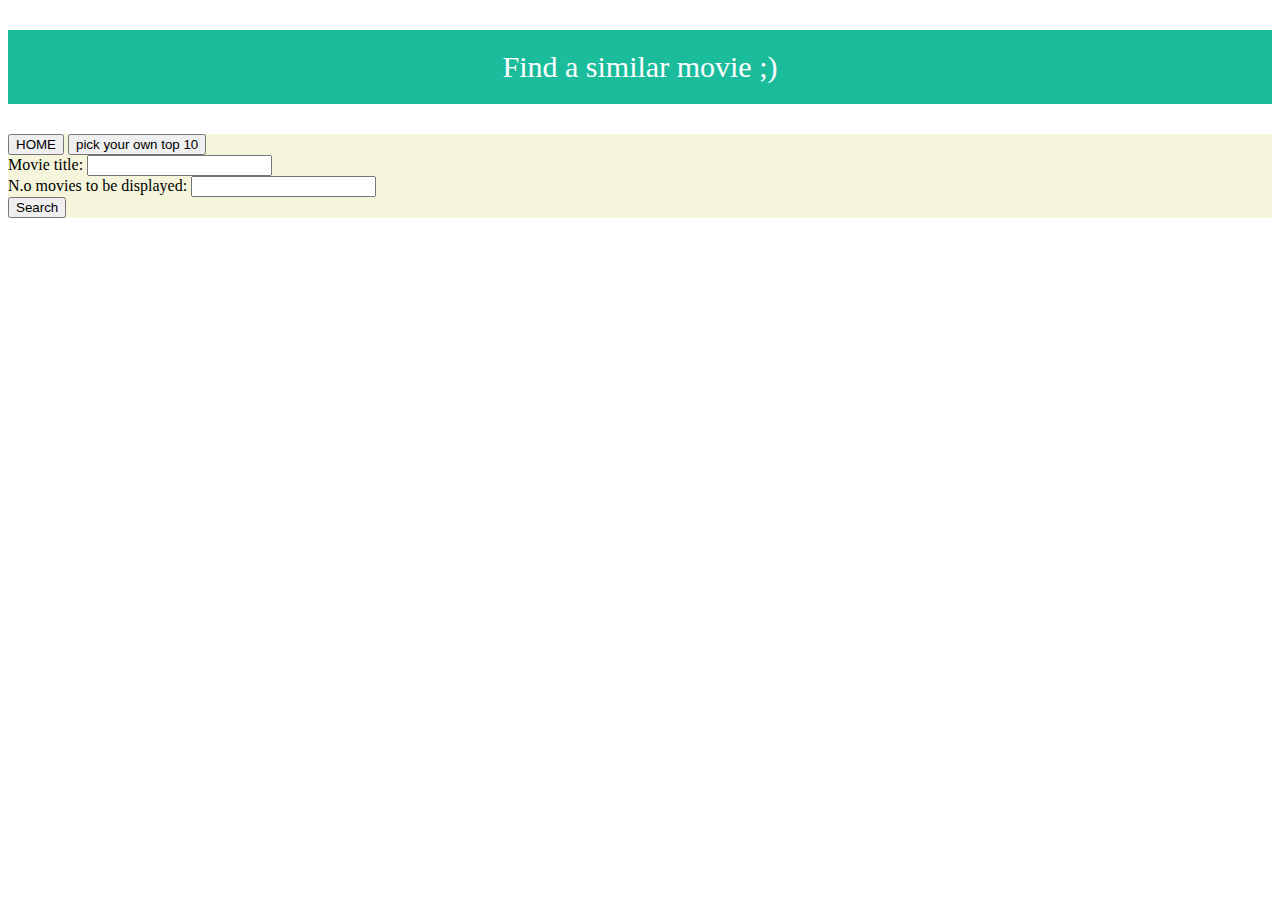
<file: src/main/resources/public/movieBasedRecommend.html>
<!DOCTYPE html>
<html lang="en">
<head>
    <meta charset="UTF-8">
    <title>Title</title>
    <script src="https://ajax.googleapis.com/ajax/libs/jquery/1.10.2/jquery.min.js"></script>
    <script src="movieBased.js"></script>
    <link rel="stylesheet" href="beauty.css">
</head>
<body>
<div>
    <p class="header">Find a similar movie ;)</p>
</div>
<div class = "headerContainer" style="position: sticky; top: 0; background: beige">
    <input id = "home" type="button" onClick="location.href='http://localhost:8080/Index.html';" value="HOME"/>
    <input id = "top10" type="button" onClick="location.href='http://localhost:8080/userBasedRecommend.html';" value="pick your own top 10"/>
    <br>
    <label for="title">Movie title: </label>
    <input type="text" id="title"> <br>
    <label for="limit">N.o movies to be displayed: </label>
    <input type="text" id="limit"> <br>
    <button id="query">Search</button>
</div>
<div class="MovieContainer">
</div>
<script>
</script>
</body>
</html>
</file>
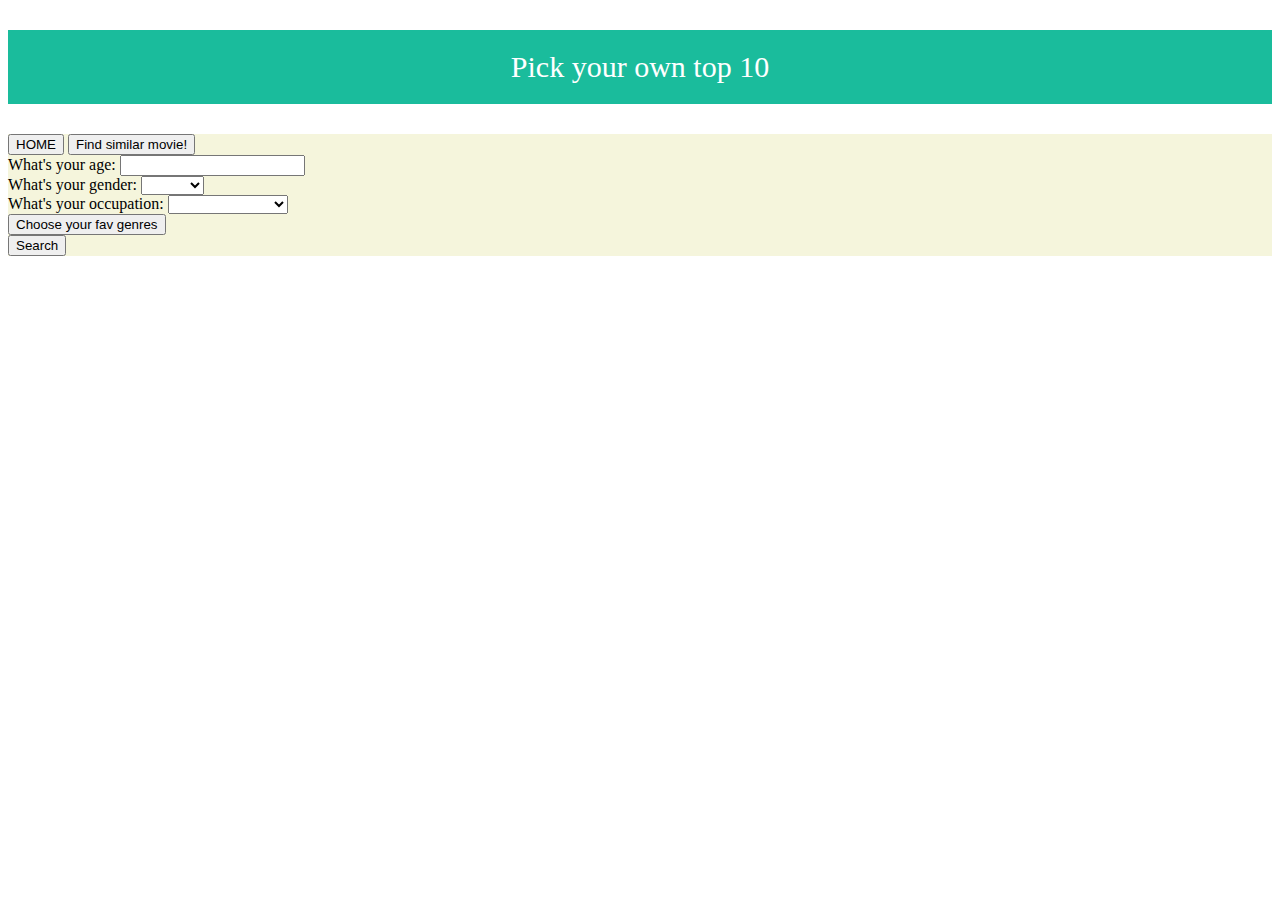
<file: src/main/resources/public/userBasedRecommend.html>
<!DOCTYPE html>
<html lang="en">
<head>
    <meta charset="UTF-8">
    <title>Title</title>
    <script src="https://ajax.googleapis.com/ajax/libs/jquery/1.10.2/jquery.min.js"></script>
    <script src="userBased.js"></script>
    <link rel="stylesheet" href="beauty.css">
</head>
<body>
<div>
    <p class="header">Pick your own top 10</p>
</div>
<div class = "headerContainer" style="position: sticky; top: 0; background: beige">
    <input id = "home" type="button" onClick="location.href='http://localhost:8080/Index.html';" value="HOME"/>
    <input id = "similar" type="button" onClick="location.href='http://localhost:8080/movieBasedRecommend.html';" value="Find similar movie!"/>
    <br>
    <label for="age">What's your age:</label>
    <input type="text" id="age"> <br>
    <label for="gender">What's your gender:</label>
    <select name="gender" id="gender">
        <option value=""></option>
        <option value="F">female</option>
        <option value="M">male</option>
    </select> <br>
    <label for="occupation">What's your occupation:</label>
    <select name="occupation" id ="occupation">
        <option value=""></option>
        <option value="other">other</option>
        <option value="academic">academic</option>
        <option value="educator">educator</option>
        <option value="artist">artist</option>
        <option value="clerical">clerical</option>
        <option value="admin">admin</option>
        <option value="college">college</option>
        <option value="gradstudent">gradstudent</option>
        <option value="customerservice">customerservice</option>
        <option value="doctor">doctor</option>
        <option value="healthcare">healthcare</option>
        <option value="executive">executive</option>
        <option value="managerial">managerial</option>
        <option value="farmer">farmer</option>
        <option value="homemaker">homemaker</option>
        <option value="K-12student">K-12student</option>
        <option value="lawyer">lawyer</option>
        <option value="programmer">programmer</option>
        <option value="retired">retired</option>
        <option value="sales">sales</option>
    </select> <br>
    <button type="button" id="genre">Choose your fav genres</button>
    <div id="genreSelection" style="display:none">
        <button id="untickAll"
                style="background-color: #555555; font-size: 10px; border-radius: 12px; color:white;">
            untick
        </button> <br>
        <input type="checkbox" id="Action" name="Action" value="Action">
        <label for="Action">Action</label><br>
        <input type="checkbox" id="Adventure" name="Adventure" value="Adventure">
        <label for="Adventure">Adventure</label><br>
        <input type="checkbox" id="Animation" name="Animation" value="Animation">
        <label for="Animation">Animation</label><br>
        <input type="checkbox" id="Children's" name="Children's" value="Children's">
        <label for="Children's">Children's</label><br>
        <input type="checkbox" id="Comedy" name="Comedy" value="Comedy">
        <label for="Comedy">Comedy</label><br>
        <input type="checkbox" id="Crime" name="Crime" value="Crime">
        <label for="Crime">Crime</label><br>
        <input type="checkbox" id="Documentary" name="Documentary" value="Documentary">
        <label for="Documentary">Documentary</label><br>
        <input type="checkbox" id="Drama" name="Drama" value="Drama">
        <label for="Drama">Drama</label><br>
        <input type="checkbox" id="Fantasy" name="Fantasy" value="Fantasy">
        <label for="Fantasy">Fantasy</label><br>
        <input type="checkbox" id="Film-Noir" name="Film-Noir" value="Film-Noir">
        <label for="Film-Noir">Film-Noir</label><br>
        <input type="checkbox" id="Horror" name="Horror" value="Horror">
        <label for="Horror">Horror</label><br>
        <input type="checkbox" id="Musical" name="Musical" value="Musical">
        <label for="Musical">Musical</label><br>
        <input type="checkbox" id="Mystery" name="Mystery" value="Mystery">
        <label for="Mystery">Mystery</label><br>
        <input type="checkbox" id="Romance" name="Romance" value="Romance">
        <label for="Romance">Romance</label><br>
        <input type="checkbox" id="Sci-Fi" name="Sci-Fi" value="Sci-Fi">
        <label for="Sci-Fi">Sci-Fi</label><br>
        <input type="checkbox" id="Thriller" name="Thriller" value="Thriller">
        <label for="Thriller">Thriller</label><br>
        <input type="checkbox" id="War" name="War" value="War">
        <label for="War">War</label><br>
        <input type="checkbox" id="Western" name="Western" value="Western">
        <label for="Western">Western</label><br>
    </div>
    <br>
    <button id="query">Search</button>
</div>
<div class="MovieContainer">
</div>
<script>
</script>
</body>
</html>
</file>
<file: src/main/resources/public/beauty.css>
/* Three image containers (use 25% for four, and 50% for two, etc) */
.column {
    float: left;
    width: 23.5%;
    padding: 3px;
}

.column5 {
    float: left;
    width: 18.5%;
    padding: 3px;
}

/* Clear floats after image containers */
.row::after {
    content: "";
    clear: both;
    display: table;
}

.header {
    padding: 20px;
    text-align: center;
    background: #1abc9c;
    color: white;
    font-size: 30px;
}

.row {
    margin-top: 3em !important;
}
</file>
